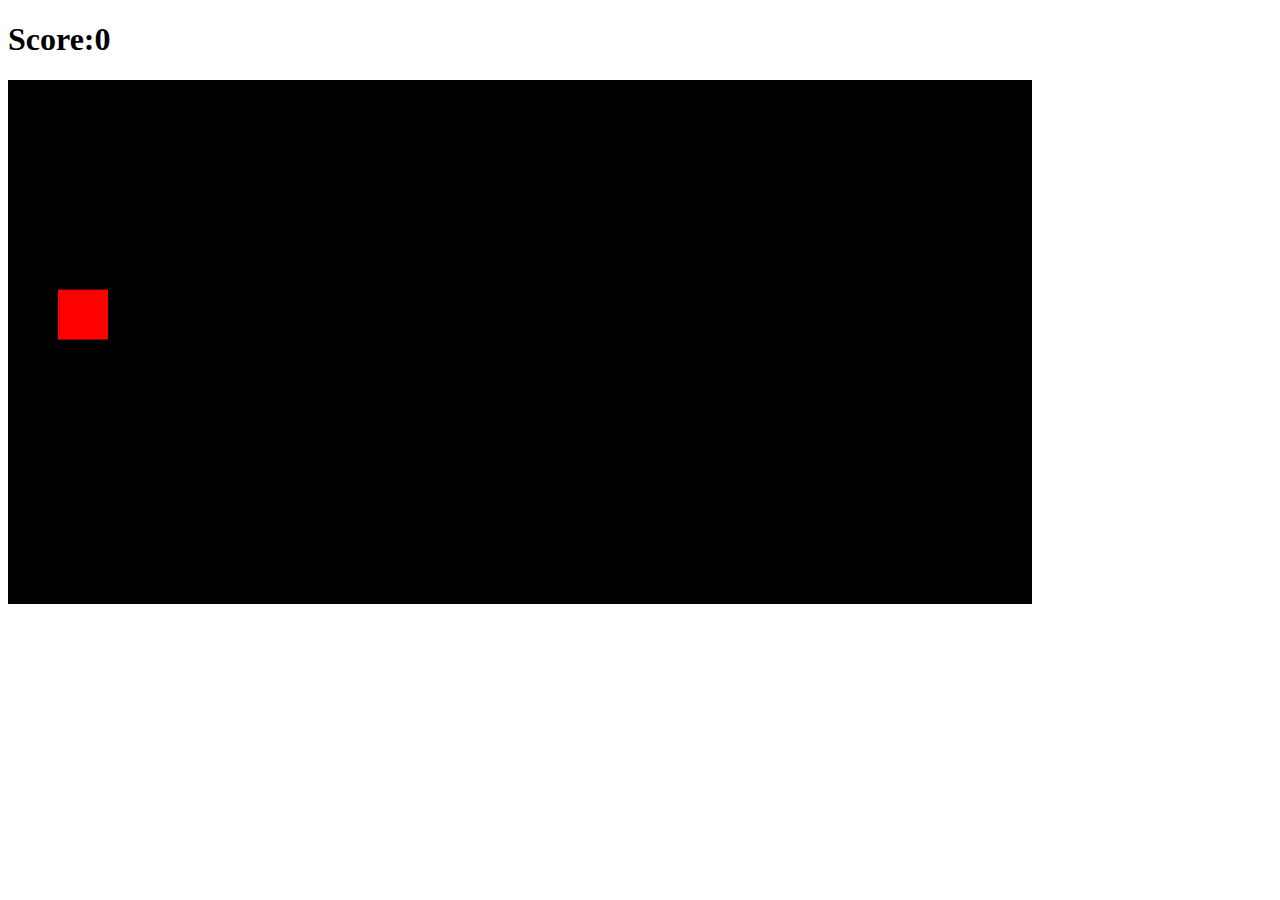
<file: First Game Official - Copy/index.html>
<!DOCTYPE html>
<html lang="en">
<head>
    <meta charset="UTF-8">
    <meta http-equiv="X-UA-Compatible" content="IE=edge">
    <meta name="viewport" content="width=device-width, initial-scale=1.0">
    <title>Document</title>
</head>
<body>
<h1>Score:<span>0</span></h1>
    <canvas width="1024" height = "524"></canvas>
<script src = './index.js'></script>
</body>
</html>
</file>
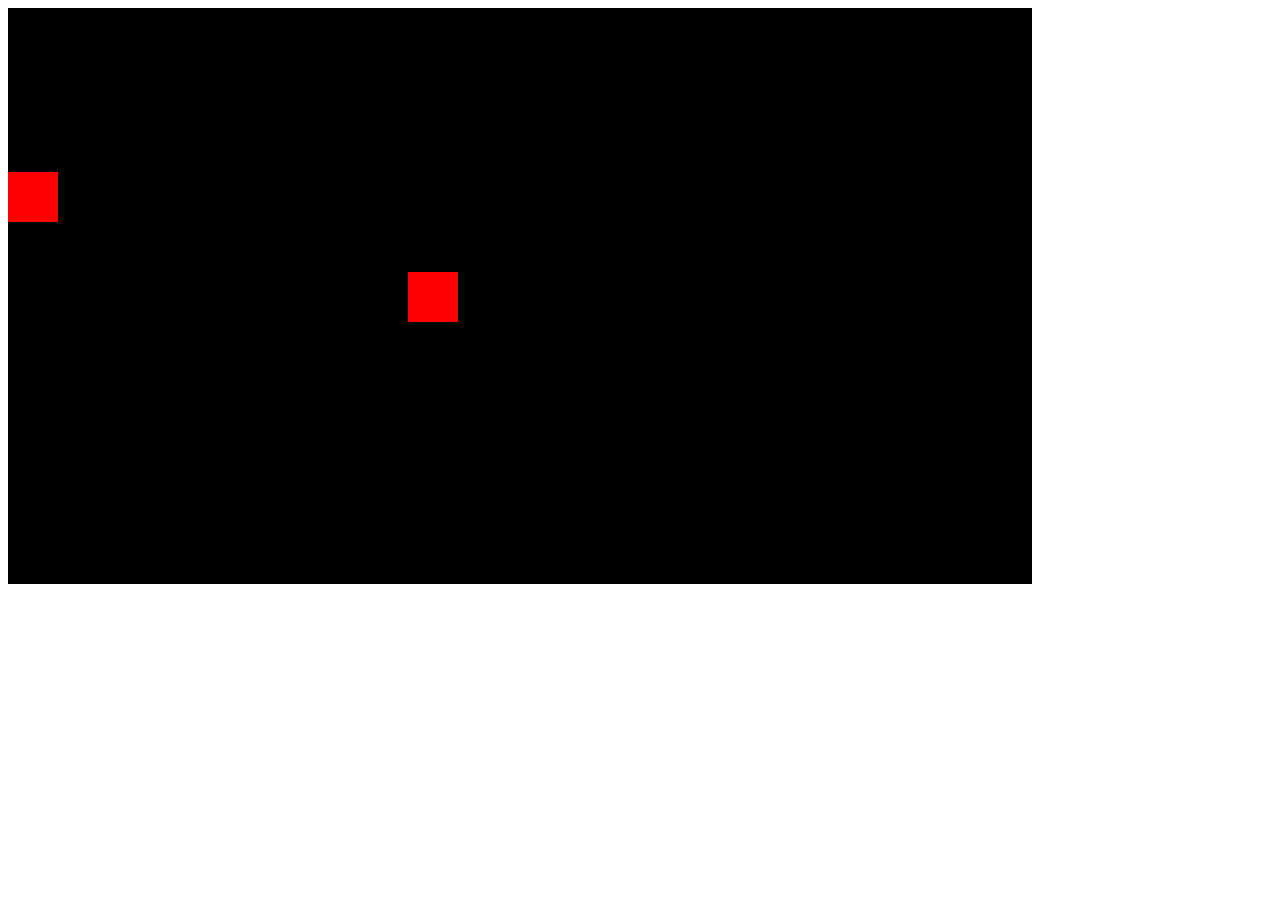
<file: First Game/index.html>
<!DOCTYPE html>
<html lang="en">
<head>
    <meta charset="UTF-8">
    <meta http-equiv="X-UA-Compatible" content="IE=edge">
    <meta name="viewport" content="width=device-width, initial-scale=1.0">
    <title>Document</title>
</head>
<body>
<canvas width="1024" height="576"></canvas> 
<script src="javascript.js"></script>
</body>
</html>
</file>
